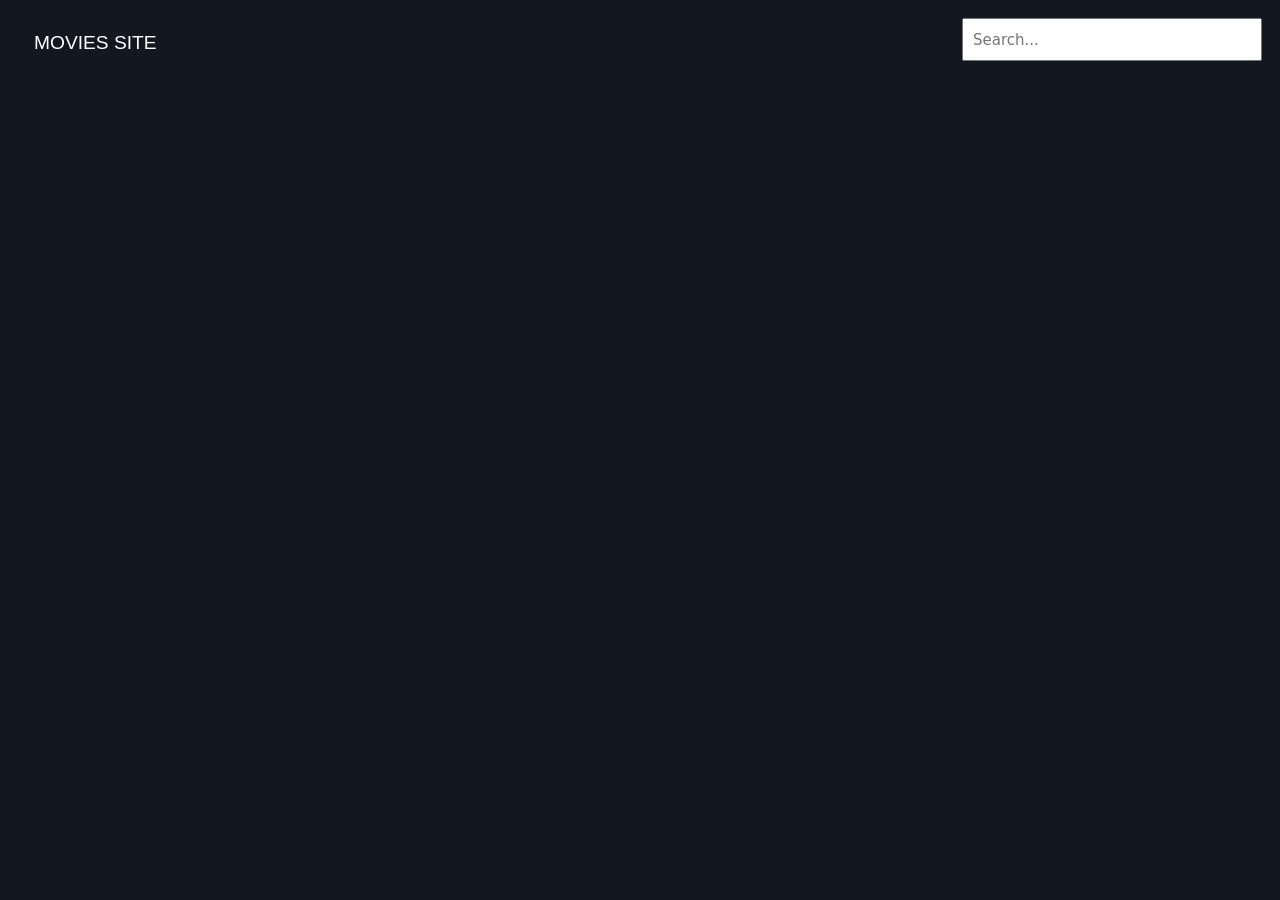
<file: index.html>
<!DOCTYPE html>
<html>

<head>
  <meta charset="utf-8">
  <meta name="viewport" content="width=device-width">
  <title>Movies Site</title>
  <link href="style.css" rel="stylesheet" />
</head>

<body>
  <div class="topnav">
    <a class="active" href="#">Movies Site</a>
    <div class="search-container">
      <form role="search" id="form">
        <input type="search" id="query" name="q" placeholder="Search...">
      </form>
    </div>
  </div>

  <div style="padding-left: 16px">

  <section id="section">
    
  </section>
</body>
<script src="script.js"></script>
</html>
</file>
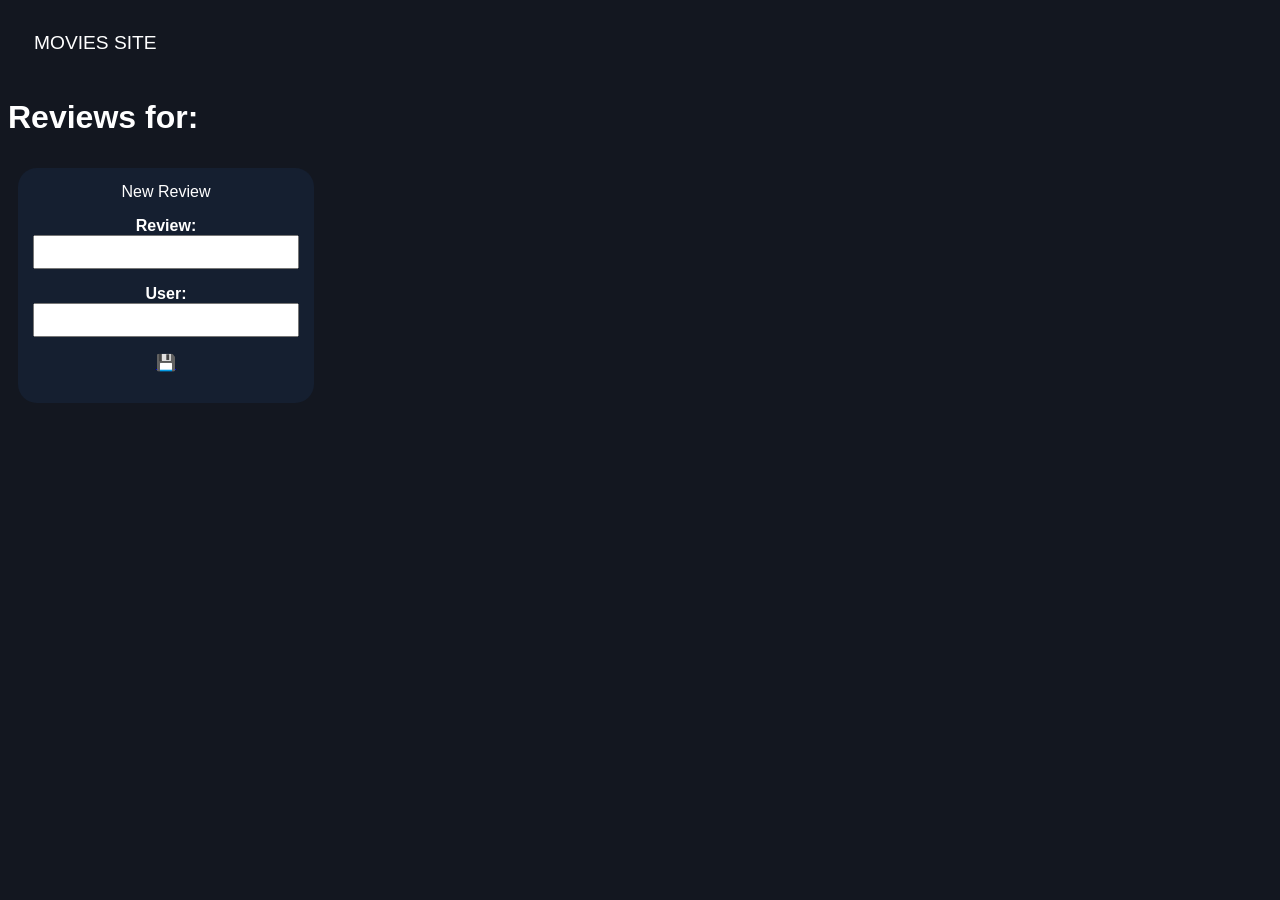
<file: movie.html>
<!DOCTYPE html>
<html lang="en">
<head>
  <meta charset="utf-8">
  <meta name="viewport" content="width=device-width">
  <title>Movies Site</title>
  <link href="style.css" rel="stylesheet" />
</head>

<body>
  <div class="topnav">
    <a class="active" href="index.html">Movies Site</a>
  </div>
  <h1>Reviews for:</h1>
  <h3 id="title">Movie Title</h3>
  <section id="section">

  </section>
</body>
<script src="movie.js"></script>
</html>
</file>
<file: style.css>
* {
  box-sizing: border-box;
}

body {
  background-color: #131720;
  font-family: sans-serif;
  color: white;
}

.topnav {
  overflow: hidden;
  background-color: #131720;
  padding: 10px;
}

.topnav a {
  float: left;
  display: block;
  color: white;
  text-align: center;
  padding: 14px 16px;
  text-decoration: none;
  font-size: 1.2rem;
  text-transform: uppercase;
}

.topnav .search-container {
  float: right;
}

form {
  background-color: #151f30;
  width: 300px;
  height: 43px;
  border-radius: 11px;
  display: flex;
  align-items: center;
}
input {
  font: 15px system-ui;
  color: black;
  height: 100%;
  width: 100%;
  padding: 6px 9px;
}

.thumbnail {
  height: 350px;
  width: 300px;
  border-radius: 19px;
}

.column {
  float: left;
  width: 25%;
  padding: 10px 10px;
}

.card {
  border-radius: 19px;
  padding: 15px;
  text-align: center;
  background-color: #151f30;
}
</file>
